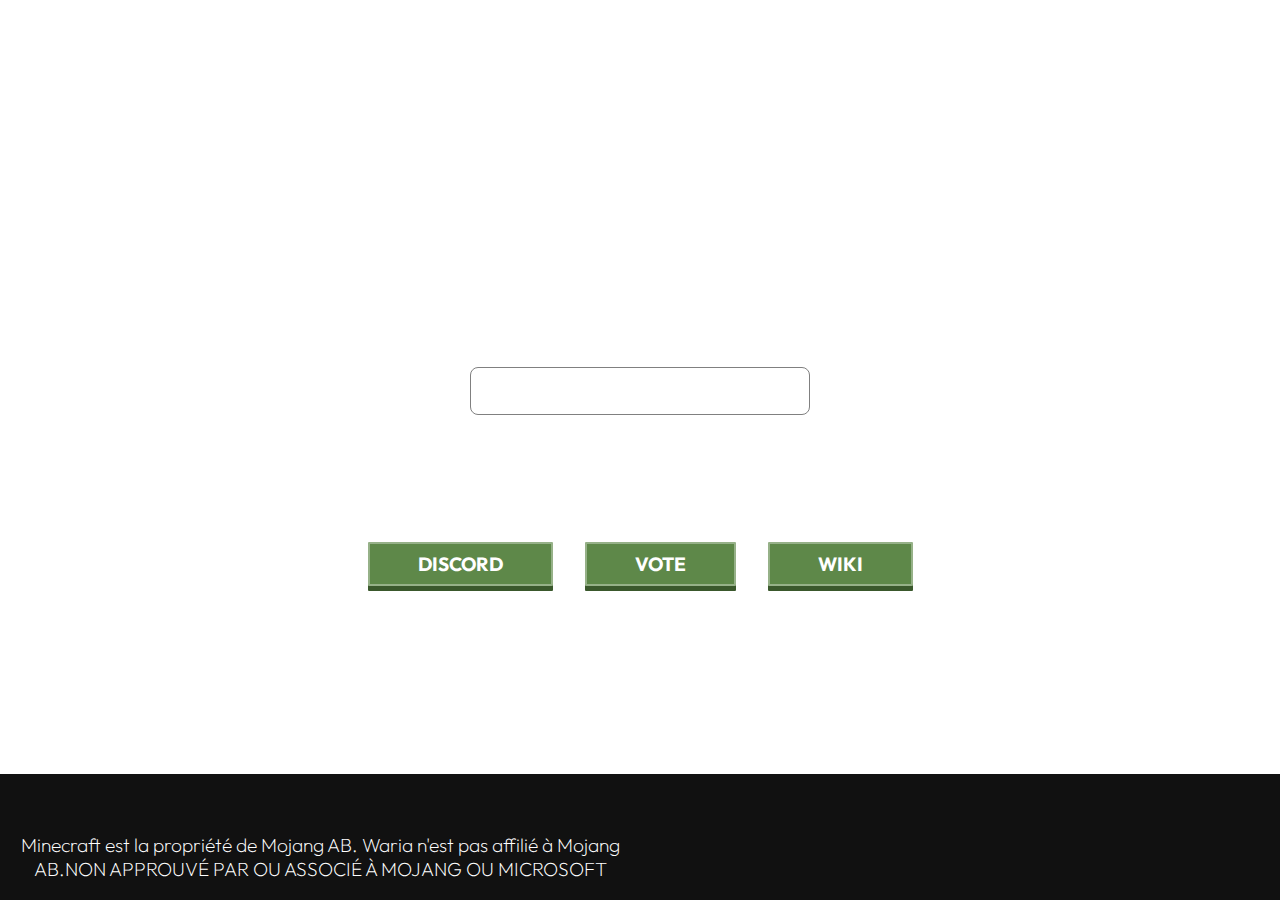
<file: index.html>
<!DOCTYPE html>
<html lang="en">
    <head>
        <meta charset="UTF-8" />
        <meta http-equiv="X-UA-Compatible" content="IE=edge" />
        <meta name="viewport" content="width=device-width, initial-scale=1.0" />
        <!-- Primary Meta Tags -->
        <title>Waria RolePlay</title>
        <meta name="title" content="Waria Roleplay" />
        <meta name="description" content="Waria MCBE est un serveur roleplay qui existe depuis 2020 la V1 de notre serveur a ouvert début janviers 2021 avec plus de 200 joueurs" />

        <!-- Open Graph / Facebook -->
        <meta property="og:type" content="website" />
        <meta property="og:url" content="https://waria-mcpe.tk/" />
        <meta property="og:title" content="Waria Roleplay" />
        <meta property="og:description" content="Waria MCBE est un serveur roleplay qui existe depuis 2020 la V1 de notre serveur a ouvert début janviers 2021 avec plus de 200 joueurs" />
        <meta
            property="og:image"
            content="https://metatags.io/assets/meta-tags-16a33a6a8531e519cc0936fbba0ad904e52d35f34a46c97a2c9f6f7dd7d336f2.png"
        />

        
        <link rel="preconnect" href="https://media.discordapp.net/attachments/715515517909205114/1130074108760178698/20230711_152707_0000.png" />
        <link rel="preconnect" href="https://fonts.gstatic.com" crossorigin />
        <link
            href="https://fonts.googleapis.com/css2?family=Outfit:wght@100;200;300;400;500;600;700;800;900&display=swap"
            rel="stylesheet"
        />
        <link rel="stylesheet" href="style.css" />
    </head>
    <body>
        <main>
            <br><br><br><br><br><br><br><br><br><br><br><br><br><br><br><br><br><br>
            <h1>Waria Roleplay</h1>
            <button onclick="copyIp()">
                <svg
                    xmlns="http://www.w3.org/2000/svg"
                    fill="none"
                    viewBox="0 0 24 24"
                    stroke-width="1.5"
                    stroke="currentColor"
                    class="w-6 h-6"
                >
                    <path
                        stroke-linecap="round"
                        stroke-linejoin="round"
                        d="M15.666 3.888A2.25 2.25 0 0013.5 2.25h-3c-1.03 0-1.9.693-2.166 1.638m7.332 0c.055.194.084.4.084.612v0a.75.75 0 01-.75.75H9a.75.75 0 01-.75-.75v0c0-.212.03-.418.084-.612m7.332 0c.646.049 1.288.11 1.927.184 1.1.128 1.907 1.077 1.907 2.185V19.5a2.25 2.25 0 01-2.25 2.25H6.75A2.25 2.25 0 014.5 19.5V6.257c0-1.108.806-2.057 1.907-2.185a48.208 48.208 0 011.927-.184"
                    />
                </svg>
                <!-- emember to change the ip in the copyIp function -->
                play.waria-mcpe.tk 25552
            </button>
            <p>
                Waria MCBE est un serveur roleplay qui existe depuis 2020 la V1 de notre serveur a ouvert début janviers 2021 avec plus de 200 joueurs</p>
            
            <nav>
                <a href="https://discord.gg/42hqRDU7hK" title="">Discord</a>
                <a href="https://minecraftpocket-servers.com/server/108717/vote/" title="">Vote</a>
                <a href="https://wiki.waria-mcpe.tk/" title="">Wiki</a>
            </nav>
            <p>            
            






                
            </p>
            <br>
            <br>
            <br>
            <br><br><br><br><br><br><br><br><br><br><br><br><br><br><br><br><br><br><br>
    

        
                <footer>
                <div class=”footer-content”>
    <p>Minecraft est la propriété de Mojang AB. Waria n'est pas affilié à Mojang AB.NON APPROUVÉ PAR OU ASSOCIÉ À MOJANG OU MICROSOFT</p>
                    
                </div>
                </footer>
        <script>
            function copyIp() {
                navigator.clipboard
                    .writeText("play.waria-mcpe.tk 25552")
                    .catch((error) => {
                        console.error(
                            `Failed to copy "${text}" to clipboard: ${error}`
                        );
                    });
            }
        </script>
    </body>
</main>
</html>
</file>
<file: style.css>
:root {
    --main-color: rgb(94, 136, 73);
    --main-color-dark: rgb(58, 88, 44);
    --border-color: hsla(0, 0%, 100%, 0.349);
    --copy-ip-hover: rgba(255, 255, 255, 0.102);
    --copy-ip-click: rgba(255, 255, 255, 0.2);
    --background-color: rgb(12, 13, 14);
}

/*! normalize.css v8.0.1 | MIT License | github.com/necolas/normalize.css */
article,
aside,
details,
figcaption,
figure,
footer,
header,
hgroup,
nav,
section,
summary {
    display: block;
}
audio,
canvas,
video {
    display: inline-block;
    *display: inline;
    *zoom: 1;
}
audio:not([controls]) {
    display: none;
    height: 0;
}
[hidden] {
    display: none;
}
html {
    font-size: 100%;
    -webkit-text-size-adjust: 100%;
    -ms-text-size-adjust: 100%;
}
html,
button,
input,
select,
textarea {
    font-family: sans-serif;
}
body {
    margin: 0;
}
a:focus {
    outline: thin dotted;
}
a:active,
a:hover {
    outline: 0;
}
h1 {
    font-size: 1.7em;
    margin: 0.67em 0;
}
h2 {
    font-size: 1.5em;
    margin: 0.83em 0;
}
h3 {
    font-size: 1.17em;
    margin: 1em 0;
}
h4 {
    font-size: 1em;
    margin: 1.33em 0;
}
h5 {
    font-size: 0.83em;
    margin: 1.67em 0;
}
h6 {
    font-size: 0.75em;
    margin: 2.33em 0;
}
abbr[title] {
    border-bottom: 1px dotted;
}
b,
strong {
    font-weight: bold;
}
blockquote {
    margin: 1em 40px;
}
dfn {
    font-style: italic;
}
mark {
    background: #ff0;
    color: #000;
}
p,
pre {
    margin: 1em 0;
}
code,
kbd,
pre,
samp {
    font-family: monospace, serif;
    _font-family: "courier new", monospace;
    font-size: 1em;
}
pre {
    white-space: pre;
    white-space: pre-wrap;
    word-wrap: break-word;
}
q {
    quotes: none;
}
q:before,
q:after {
    content: "";
    content: none;
}
small {
    font-size: 75%;
}
sub,
sup {
    font-size: 75%;
    line-height: 0;
    position: relative;
    vertical-align: baseline;
}
sup {
    top: -0.5em;
}
sub {
    bottom: -0.25em;
}
dl,
menu,
ol,
ul {
    margin: 1em 0;
}
dd {
    margin: 0 0 0 40px;
}
menu,
ol,
ul {
    padding: 0 0 0 40px;
}
nav ul,
nav ol {
    list-style: none;
    list-style-image: none;
}
img {
    border: 0;
    -ms-interpolation-mode: bicubic;
}
svg:not(:root) {
    overflow: hidden;
}
figure {
    margin: 0;
}
form {
    margin: 0;
}
fieldset {
    border: 1px solid #c0c0c0;
    margin: 0 2px;
    padding: 0.35em 0.625em 0.75em;
}
legend {
    border: 0;
    padding: 0;
    white-space: normal;
    *margin-left: -7px;
}
button,
input,
select,
textarea {
    font-size: 100%;
    margin: 0;
    vertical-align: baseline;
    *vertical-align: middle;
}
button,
input {
    line-height: normal;
}
button,
html input[type="button"],
input[type="reset"],
input[type="submit"] {
    -webkit-appearance: button;
    cursor: pointer;
    *overflow: visible;
}
button[disabled],
input[disabled] {
    cursor: default;
}
input[type="checkbox"],
input[type="radio"] {
    box-sizing: border-box;
    padding: 0;
    *height: 13px;
    *width: 13px;
}
input[type="search"] {
    -webkit-appearance: textfield;
    -moz-box-sizing: content-box;
    -webkit-box-sizing: content-box;
    box-sizing: content-box;
}
input[type="search"]::-webkit-search-cancel-button,
input[type="search"]::-webkit-search-decoration {
    -webkit-appearance: none;
}
button::-moz-focus-inner,
input::-moz-focus-inner {
    border: 0;
    padding: 0;
}
textarea {
    overflow: auto;
    vertical-align: top;
}
table {
    border-collapse: collapse;
    border-spacing: 0;
}

body {
  /*  background-color: var(--background-color); */
     background-image: url("https://media.discordapp.net/attachments/715515517909205114/1130490918043140156/WARIA_ROLEPLAY_V1.8_2.png?width=1062&height=597"); 
    background-size: cover;
    background-repeat: no-repeat;
    font-family: "Outfit", sans-serif;
    padding: 0.5rem;
    overflow-y: hidden;
}

main {
    display: flex;
    justify-content: center;
    align-items: center;
    flex-direction: column;
    height: 100vh;
    text-align: center;
}

h1 {
    color: white;
    font-size: 4.25rem;

    margin-bottom: 1.5rem;
}

p {
    color: white;
    font-size: 1.2rem;
    font-weight: 200;
    max-width: 40rem;
}

button {
    background-color: transparent;
    border: solid gray 1px;
    padding: 0.75rem 3rem;
    border-radius: 0.5rem;
    display: flex;
    align-items: center;
    gap: 0.5rem;
    color: white;
    font-size: larger;
    margin-bottom: 0.5rem;
    transition: all 0.1s;
}

button svg {
    width: 1rem;
    height: 1rem;
}

button:hover {
    background-color: rgba(255, 255, 255, 0.1);
}

button:active {
    background-color: rgba(255, 255, 255, 0.2);
}

nav {
    display: flex;
    justify-content: center;
    align-items: center;
    gap: 2rem;
    width: 100%;
    margin-top: 2rem;
}

@media only screen and (max-width: 786px) {
    body {
        overflow-y: visible;
    }
    h1 {
        padding-top: 4rem;
    }
    nav {
        flex-direction: column;
        padding-bottom: 4rem;
    }
}

nav a {
    color: white;
    text-decoration: none;
    background: var(--main-color);
    border: 2px solid var(--border-color);
    box-shadow: 0px 5px 0px var(--main-color-dark);
    border-radius: 1px;
    padding: 0.5rem 3rem;
    transition: all 0.1s;
    font-weight: bold;
    font-size: 1.2rem;
    text-transform: uppercase;
}

nav a:hover {
    box-shadow: none;
    transform: translateY(5px);
}

footer{
    position: absolute;
    bottom: 0;
    left: 0;
    right: 0;
    background: #111;
    height: auto;
    width: 100vw;
    padding-top: 40px;
    color: #fff;
}

.footer-content{
    display: flex;
    align-items: center;
    justify-content: center;
    flex-direction: column;
    text-align: center;
}
.footer-content p{
    max-width: 500px;
    margin: 10px auto;
    line-height: 28px;
    font-size: 14px;
    color: #cacdd2;
}
.socials{
    list-style: none;
    display: flex;
    align-items: center;
    justify-content: center;
    margin: 1rem 0 3rem 0;
}
.socials li{
    margin: 0 10px;
}
.socials a{
    text-decoration: none;
    color: #fff;
    border: 1.1px solid white;
    padding: 5px;
    border-radius: 50%;
}
.socials a i{
    font-size: 1.1rem;
    width: 20px;
    transition: color .4s ease;
}
.socials a:hover i{
    color: aqua;
}
</file>
